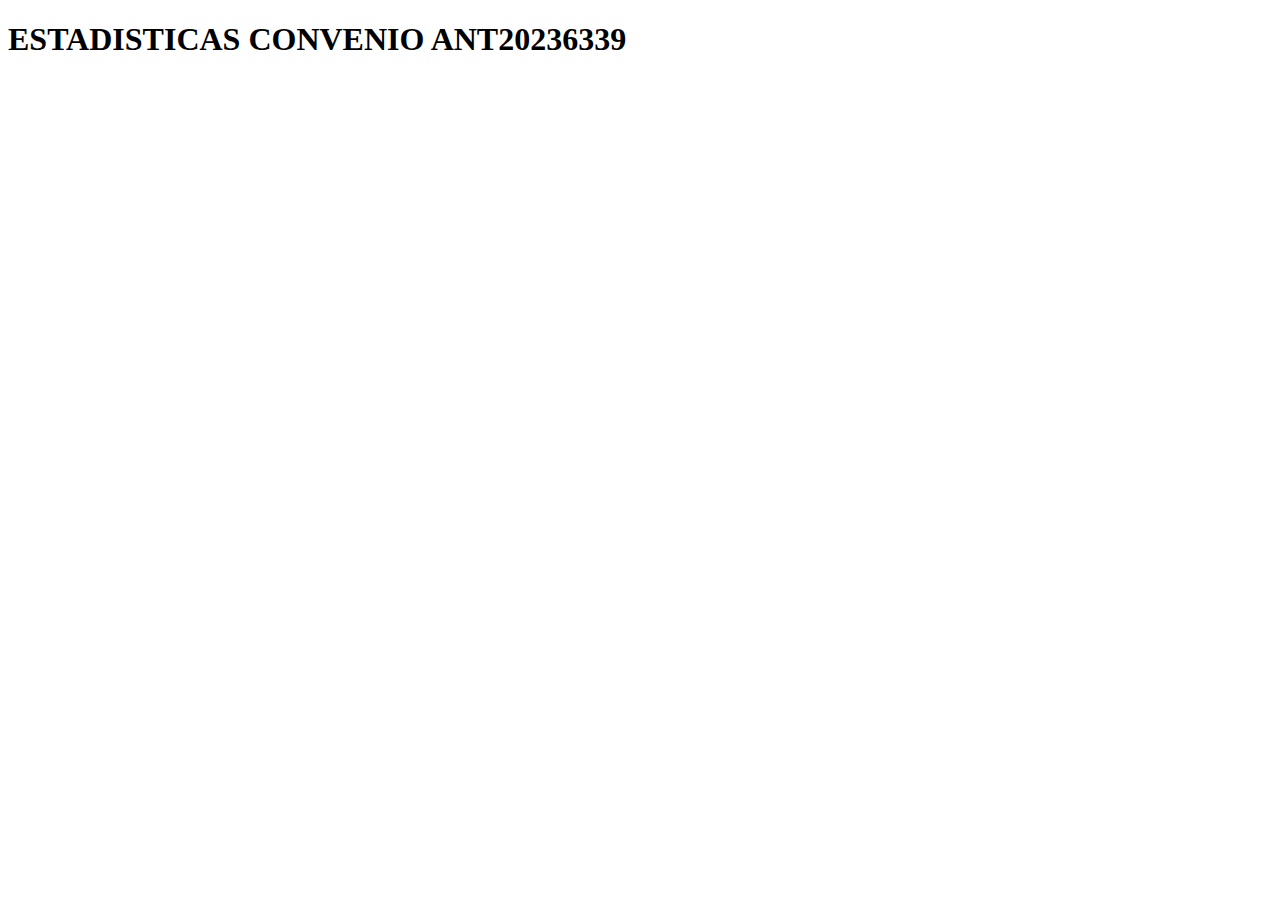
<file: grafica.html>
<!DOCTYPE html>
<html lang="en">
<head>
    <meta charset="UTF-8">
    <meta name="viewport" content="width=device-width, initial-scale=1.0">
    <title>Gráficas Convenio</title>
    <h1>ESTADISTICAS CONVENIO ANT20236339</h1>

</head>
<body>
    <canvas id=""></canvas>
</body>
</html>
</file>
